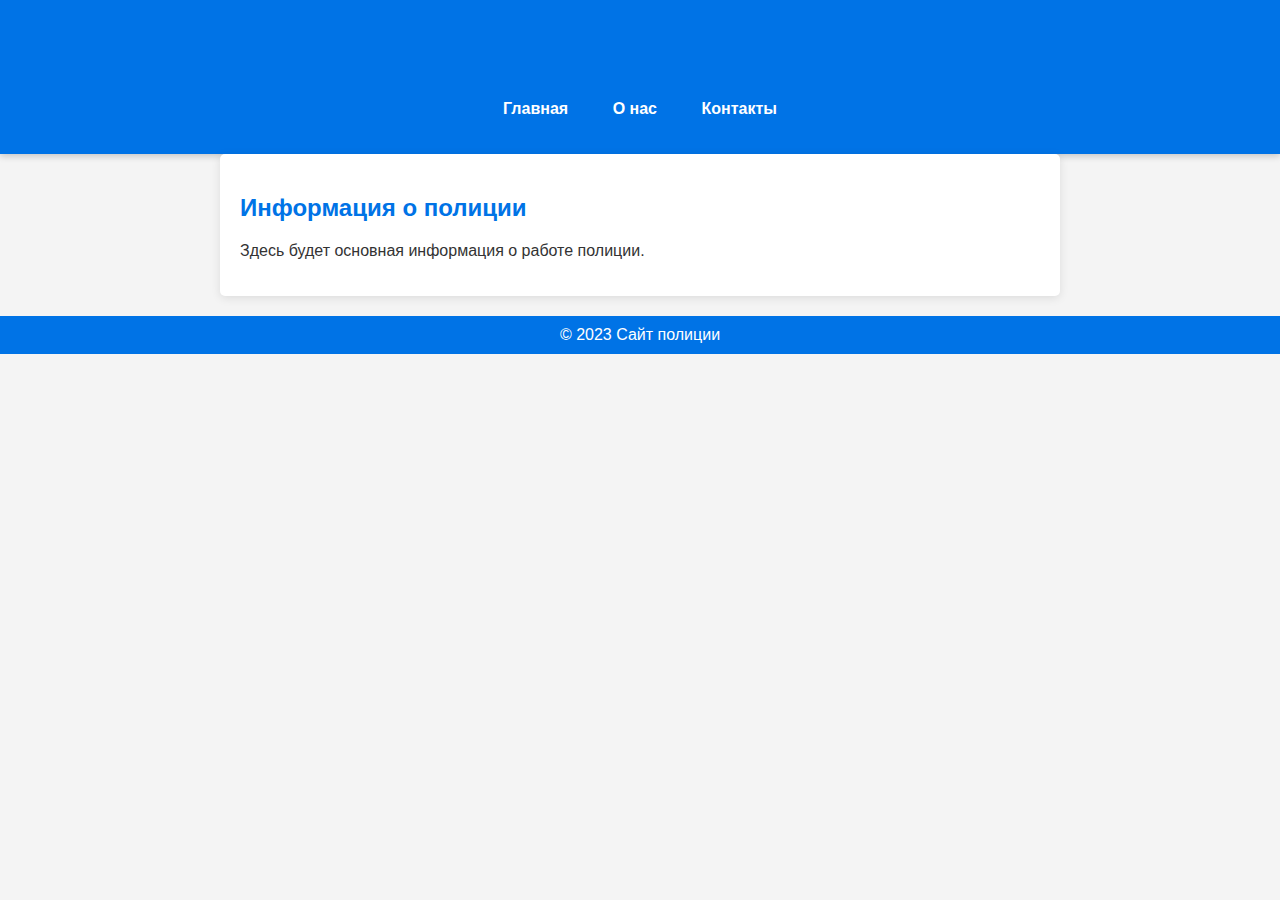
<file: index.html>
<!DOCTYPE html>
<html lang="ru">
<head>
    <meta charset="UTF-8">
    <meta http-equiv="X-UA-Compatible" content="IE=edge">
    <meta name="viewport" content="width=device-width, initial-scale=1.0">
    <link rel="stylesheet" href="styles.css">
    <title>Сайт Полиции</title>
</head>
<body>
    <header>
        <h1>Добро пожаловать на сайт полиции</h1>
        <nav>
            <ul>
                <li><a href="index.html">Главная</a></li>
                <li><a href="about.html">О нас</a></li>
                <li><a href="contact.html">Контакты</a></li>
            </ul>
        </nav>
    </header>
    <main>
        <h2>Информация о полиции</h2>
        <p>Здесь будет основная информация о работе полиции.</p>
    </main>
    <footer>
        <p>&copy; 2023 Сайт полиции</p>
    </footer>
</body>
</html>
</file>
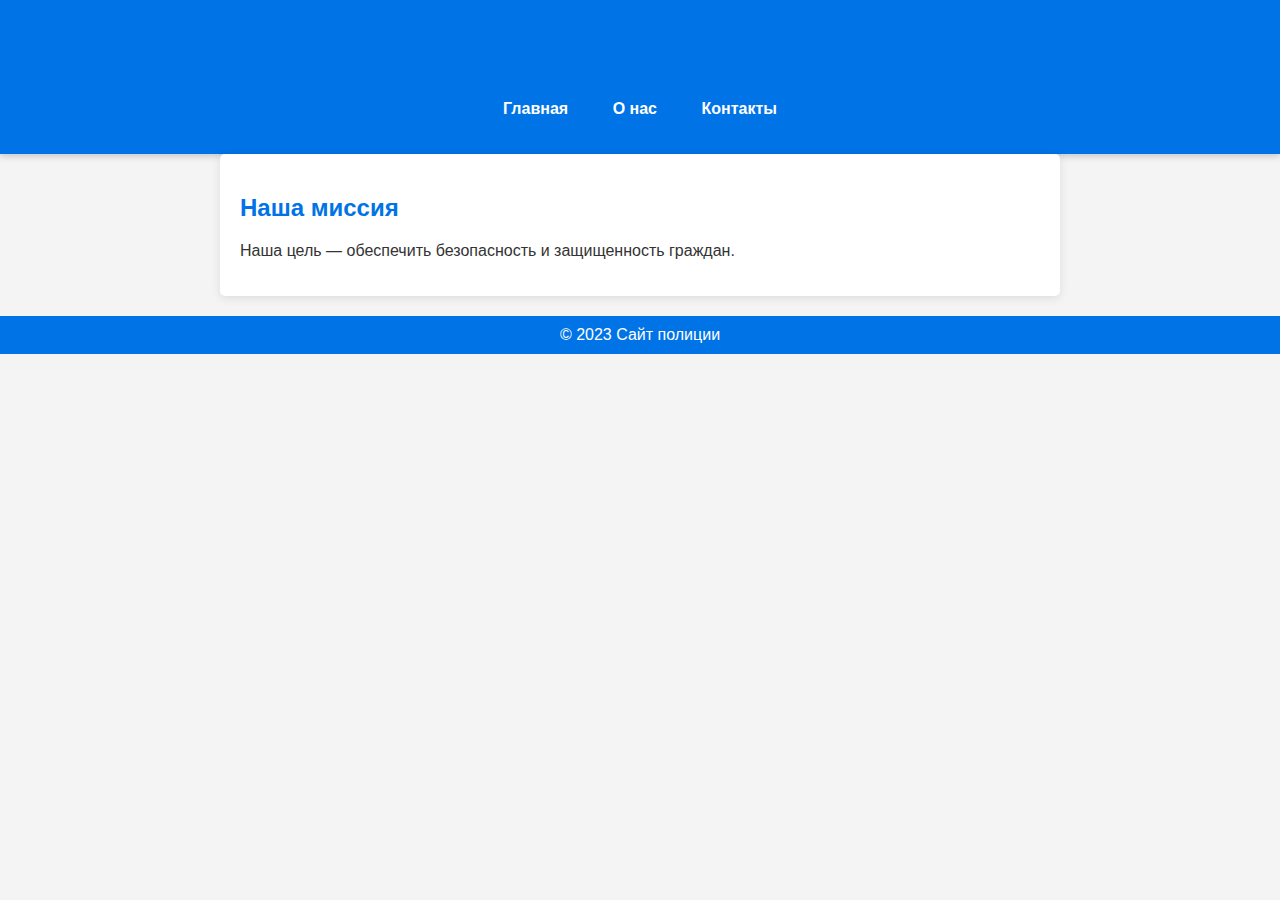
<file: about.html>
<!DOCTYPE html>
<html lang="ru">
<head>
    <meta charset="UTF-8">
    <meta name="viewport" content="width=device-width, initial-scale=1.0">
    <link rel="stylesheet" href="styles.css">
    <title>О нас</title>
</head>
<body>
    <header>
        <h1>О нас</h1>
        <nav>
            <ul>
                <li><a href="index.html">Главная</a></li>
                <li><a href="about.html">О нас</a></li>
                <li><a href="contact.html">Контакты</a></li>
            </ul>
        </nav>
    </header>
    <main>
        <h2>Наша миссия</h2>
        <p>Наша цель — обеспечить безопасность и защищенность граждан.</p>
    </main>
    <footer>
        <p>&copy; 2023 Сайт полиции</p>
    </footer>
</body>
</html>
</file>
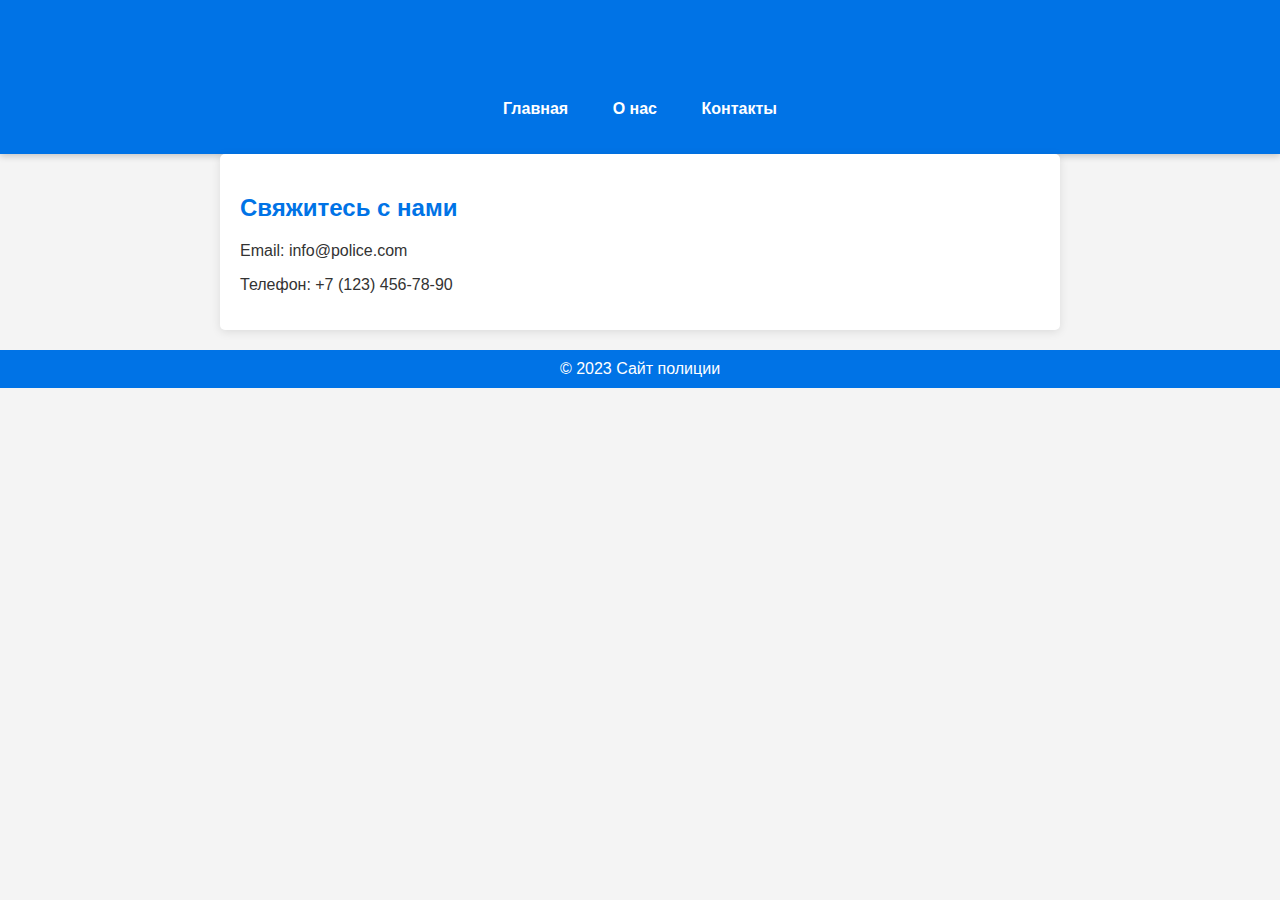
<file: contact.html>
<!DOCTYPE html>
<html lang="ru">
<head>
    <meta charset="UTF-8">
    <meta name="viewport" content="width=device-width, initial-scale=1.0">
    <link rel="stylesheet" href="styles.css">
    <title>Контакты</title>
</head>
<body>
    <header>
        <h1>Контакты</h1>
        <nav>
            <ul>
                <li><a href="index.html">Главная</a></li>
                <li><a href="about.html">О нас</a></li>
                <li><a href="contact.html">Контакты</a></li>
            </ul>
        </nav>
    </header>
    <main>
        <h2>Свяжитесь с нами</h2>
        <p>Email: info@police.com</p>
        <p>Телефон: +7 (123) 456-78-90</p>
    </main>
    <footer>
        <p>&copy; 2023 Сайт полиции</p>
    </footer>
</body>
</html>
</file>
<file: styles.css>
body {
    font-family: 'Arial', sans-serif;
    margin: 0;
    padding: 0;
    background-color: #f4f4f4;
    color: #333;
}

header {
    background: #0073e6;
    color: white;
    padding: 20px 0;
    text-align: center;
    box-shadow: 0 2px 7px rgba(0,0,0,0.2);
}

nav ul {
    list-style-type: none;
    padding: 0;
}

nav ul li {
    display: inline;
    margin: 0 20px;
}

nav a {
    color: white;
    text-decoration: none;
    font-weight: bold;
    transition: color 0.3s;
}

nav a:hover {
    color: #ffcc00;
}

main {
    padding: 20px;
    max-width: 800px;
    margin: auto;
    background-color: white;
    box-shadow: 0 2px 10px rgba(0, 0, 0, 0.1);
    border-radius: 5px;
}

h1, h2 {
    color: #0073e6;
}

footer {
    text-align: center;
    margin-top: 20px;
    padding: 10px 0;
    background: #0073e6;
    color: white;
    position: relative;
    bottom: 0;
    width: 100%;
}

footer p {
    margin: 0;
}
</file>
